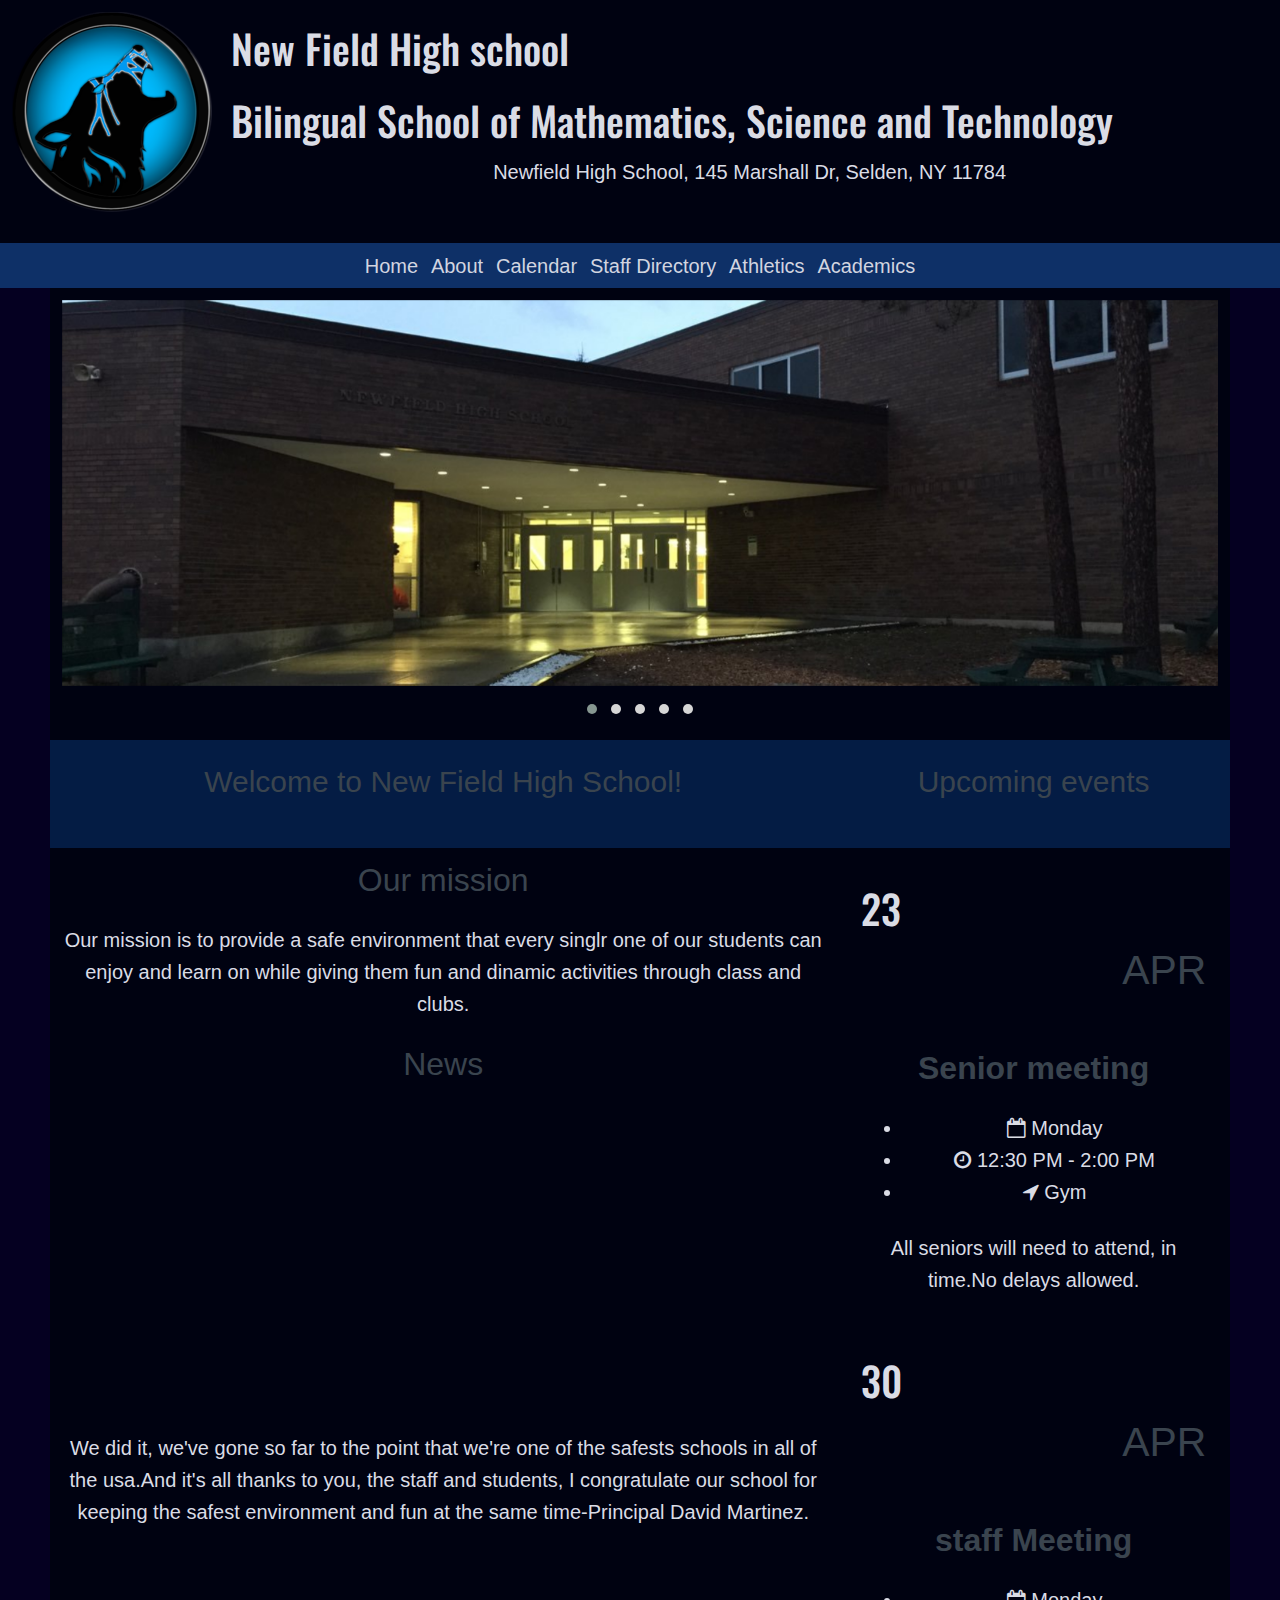
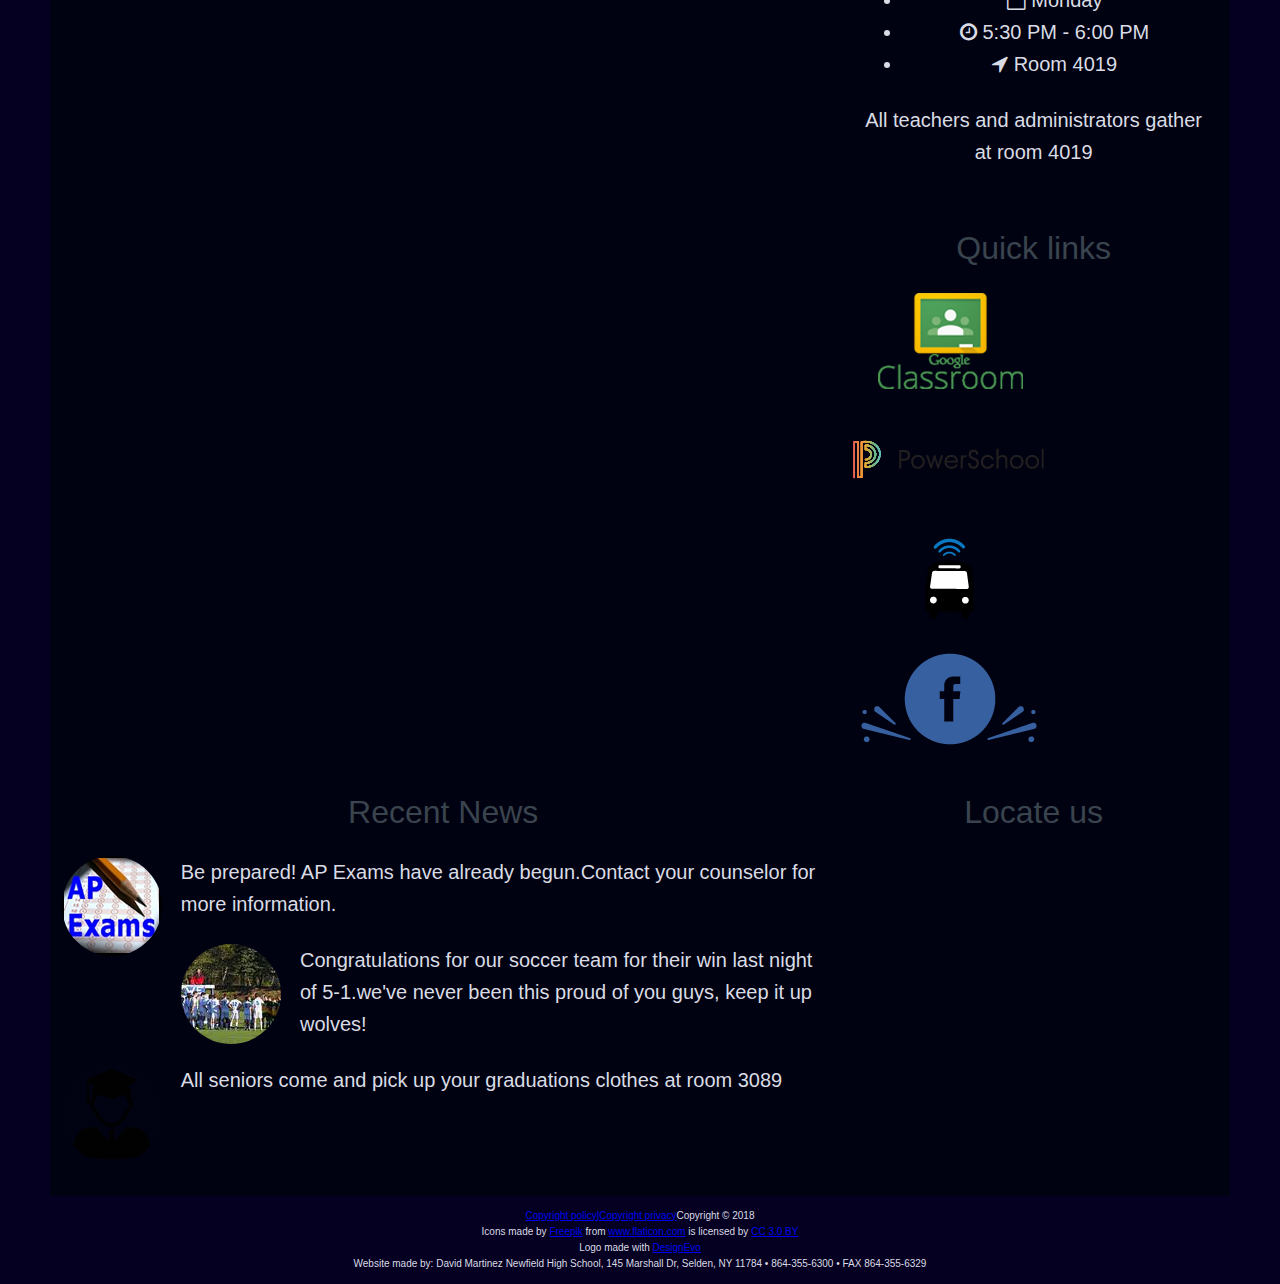
<file: index.html>
<!DOCTYPE html>

<html lang="en">
<head>
  <title>New Field High school</title>
  <!-- metadata -->
  <meta charset="utf-8">
  <meta name="viewport" content="width=device-width, initial-scale=1">

  <!-- page title -->
  <title>Odin Template</title>

  <!-- styles -->
  <link rel="stylesheet" href="css/odin-0.10.4.css">
  <link rel="stylesheet" href="css/main.css">
  <link rel="shortcut icon" href="img/Logo_wolf.png" type="image/x-icon">
  <link href="https://fonts.googleapis.com/css?family=Oswald" rel="stylesheet">
  <!-- Owl Carousel Styles -->
   <link href="css/owl.carousel.min.css" rel="stylesheet">
   <link href="css/owl.theme.default.min.css" rel="stylesheet">
</head>

<body>

  <!-- start making your grid here -->
<header>

  <div class="row">
      <div class="col-sm-12 col-md-12 col-lg-12">
      <img class="left" src="img/Logo_wolf.png" alt="logo"></img>
        <h1>New Field High school</h1>
        <h1>Bilingual School of Mathematics, Science and Technology</h1>
        <p><span class="directions">Newfield High School, 145 Marshall Dr, Selden, NY 11784</span></p>
      </div>

    </div>

  </header>
  <nav class="navbar center-horizontal">
  <nav class="navbar navbar-slideout-md">
      <button class="menu-toggle" aria-label="Toggle navigation">&#9776;</button>

      <div class="navbar-menu">
        <button class="menu-dismiss" aria-label="Dismiss navigation">&times;</button>

        <ul>
          <li><a href="#">Home</a></li>
          <li><a href="#">About</a></li>
          <li><a href="#">Calendar</a></li>
          <li><a href="https://davidmartinez14.github.io/Teacher-directory-website/">Staff Directory</a></li>
          <li><a href="#">Athletics</a></li>
          <li><a href="#">Academics</a></li>
        </ul>
      </div>
    </nav>
</nav>
  <div class="container-xl">
    <main>
      <div class="row">

        <div class="col-sm-12 col-md-12 col-lg-12">
          <div class="owl-carousel owl-theme">
      <div><img src="img/New-field-highschool-pic.jpg" alt="Dummy image"></div>
      <div><img src="img/sports team.jpg" alt="Carousel"></div>
      <div><img src="img/fotball team.jpg" alt="Carousel"></div>
      <div><img src="img/managers1.jpg" alt="Carousel"></div>
      <div><img src="img/2017-graduation-223-intro.jpg" alt="Carousel"></div>
    </div>
  </div>

      </div>
<div class="heading">
      <div class="row">
      <div class="col-sm-8 col-md-6 col-lg-8"><h2><span class="heading-2">Welcome to New Field High School!</span></h2></div>
      <div class="col-sm-4 col-md-6 col-lg-4"><h2><span class="heading-2">Upcoming events</span></h2></div>
    </div>
</div>
      <div class="row">
      <div class="col-sm-4 col-md-6 col-lg-8">
        <h3>Our mission</h3>
      <p>Our mission is to provide a safe environment that every singlr one of our students can enjoy and learn on while giving them fun and dinamic activities through class and clubs.</p>
      <h3>News</h3>
      <iframe src="https://www.nbcnews.com/widget/video-embed/1166029891710" width="600" height="315" frameborder="0" allowfullscreen></iframe>
      <p>We did it, we've gone so far to the point that we're one of the safests schools in all of the usa.And it's all thanks to you, the staff and students, I congratulate our school for keeping the safest environment and fun at the same time-Principal David Martinez.</p>
    </div>
      <div class="col-sm-4 col-md-6 col-lg-4">
        <link href="//netdna.bootstrapcdn.com/font-awesome/4.0.3/css/font-awesome.css" rel="stylesheet">

        	<div class="container">
        		<div class="row row-striped">
        			<div class="col-2 text-right">
        				<h1 class="display-4"><span class="badge badge-secondary">23</span></h1>
        				<h2>APR</h2>
        			</div>
        			<div class="col-10">
        				<h3 class="text-uppercase"><strong>Senior meeting</strong></h3>
        				<ul class="list-inline">
        				    <li class="list-inline-item"><i class="fa fa-calendar-o" aria-hidden="true"></i> Monday</li>
        					<li class="list-inline-item"><i class="fa fa-clock-o" aria-hidden="true"></i> 12:30 PM - 2:00 PM</li>
        					<li class="list-inline-item"><i class="fa fa-location-arrow" aria-hidden="true"></i> Gym</li>
        				</ul>
        				<p>All seniors will need to attend, in time.No delays allowed.</p>
        			</div>
        		</div>
        		<div class="row row-striped">
        			<div class="col-2 text-right">
        				<h1 class="display-4"><span class="badge badge-secondary">30</span></h1>
        				<h2>APR</h2>
        			</div>
        			<div class="col-10">
        				<h3 class="text-uppercase"><strong>staff Meeting</strong></h3>
        				<ul class="list-inline">
        				    <li class="list-inline-item"><i class="fa fa-calendar-o" aria-hidden="true"></i> Monday</li>
        					<li class="list-inline-item"><i class="fa fa-clock-o" aria-hidden="true"></i> 5:30 PM - 6:00 PM</li>
        					<li class="list-inline-item"><i class="fa fa-location-arrow" aria-hidden="true"></i> Room 4019</li>
        				</ul>
        				<p>All teachers and administrators gather at room 4019</p>
        			</div>
        		</div>
        	</div>
      </div>
        <div class="col-sm-4 col-md-4 col-lg-8">
        </div>
    <div class="col-sm-4 col-md-4 col-lg-4"><h3>Quick links</h3>
      <a href="#"><img class="rounded left" src="img/classroom.png" alt="Link"><br></a>
      <a href="#"><img class="rounded left" src="img/powerschooladmin.png" alt="Link"><br></a>
      <a href="#"><img class="rounded left" src="img/bus-tracker-logo-icon.png" alt="Link"><br></a>
      <a href="#"><img class="rounded left" src="img/FACEBOOK-ICON-1.png" alt="Link"><br></a>
    </div>
    </div>

      <div class="row">
        <div class="col-sm-4 col-md-4 col-lg-8">
          <h3>Recent News</h3>
        <img class="circle left" src="img/AP Exams icon.png" alt="dummy">
      <p class="text-left">Be prepared! AP Exams have already begun.Contact your counselor for more information.</p>
      <img class="circle left" src="img/images.jpg" alt="dummy">
    <p class="text-left">Congratulations for our soccer team for their win last night of 5-1.we've never been this proud of you guys, keep it up wolves!</p>
    <img class="circle left" src="img/graduation-icon-9.png" alt="dummy">
  <p class="text-left">All seniors come and pick up your graduations clothes at room 3089</p>
    </div>
      <div class="col-sm-4 col-md-4 col-lg-4">
        <h3>Locate us</h3>
        <iframe src="https://www.google.com/maps/embed?pb=!1m18!1m12!1m3!1d3016.9816119677466!2d-73.0621209851706!3d40.87227773573254!2m3!1f0!2f0!3f0!3m2!1i1024!2i768!4f13.1!3m3!1m2!1s0x89e847138ed8af6d%3A0x5a018fe75be727af!2sNewfield+High+School!5e0!3m2!1sen!2sus!4v1525185869142" width="600" height="300" frameborder="0" style="border:0" allowfullscreen></iframe>
      </div>
    </div>

  </main>

    <footer>
    <div class="row">
      <div class="col-sm-12 col-md-12 col-lg-12"><a href="#">Copyright policy|Copyright privacy</a>Copyright © 2018

        <div>Icons made by <a href="http://www.freepik.com" title="Freepik">Freepik</a> from <a href="https://www.flaticon.com/" title="Flaticon">www.flaticon.com</a> is licensed by <a href="http://creativecommons.org/licenses/by/3.0/" title="Creative Commons BY 3.0" target="_blank">CC 3.0 BY</a>
        </div>
        <div>Logo made with <a href="https://
        www.designevo.com/" title="Free Online Logo Maker">DesignEvo</a></div>

      Website made by: David Martinez

      Newfield High School, 145 Marshall Dr, Selden, NY 11784  • 864-355-6300 • FAX 864-355-6329
    </div>
  </footer>


</div>
</div>
  <!-- include any javascript below this line -->

  <script src="https://code.jquery.com/jquery-2.2.4.js"></script>
      <script src="js/odin-0.7.1.js"></script>

      <!-- first load jquery -->
  <script src="https://code.jquery.com/jquery-3.3.1.min.js"></script>

  <!-- owl carousel stuff -->
  <script src="js/owl.carousel.min.js"></script>
  <script>
    $(document).ready(function(){
      $('.owl-carousel').owlCarousel({
          dots: true,
          items: 1,
          loop: true,
          margin: 10,
          nav: false
      })
    });
  </script>

</body>
</html>
</file>
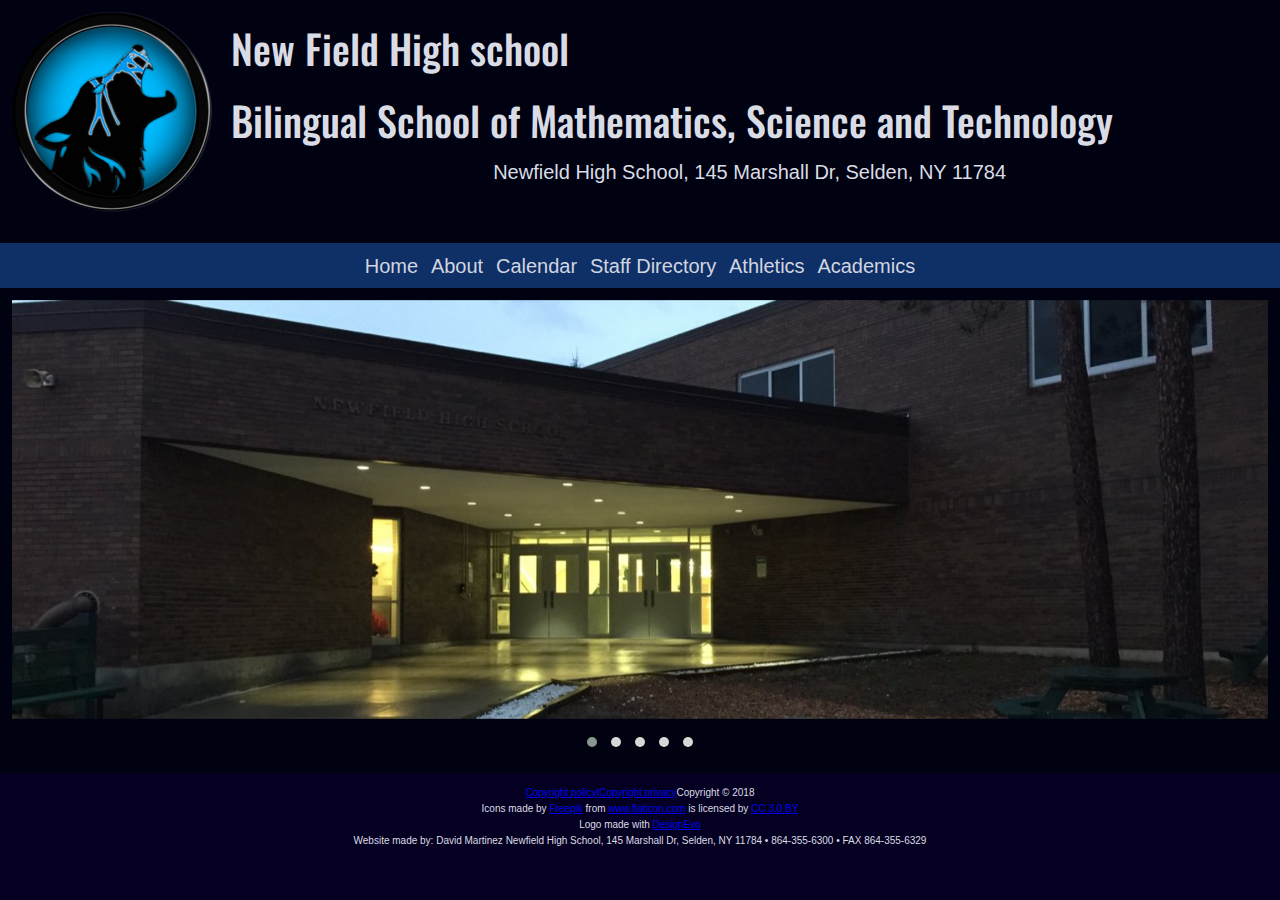
<file: Atlhetics.html>
<!DOCTYPE html>

<html lang="en">
<head>
  <title>New Field High school</title>
  <!-- metadata -->
  <meta charset="utf-8">
  <meta name="viewport" content="width=device-width, initial-scale=1">

  <!-- page title -->
  <title>Odin Template</title>

  <!-- styles -->
  <link rel="stylesheet" href="css/odin-0.10.4.css">
  <link rel="stylesheet" href="css/main.css">
  <link rel="shortcut icon" href="img/Logo_wolf.png" type="image/x-icon">
  <link href="https://fonts.googleapis.com/css?family=Oswald" rel="stylesheet">
  <!-- Owl Carousel Styles -->
   <link href="css/owl.carousel.min.css" rel="stylesheet">
   <link href="css/owl.theme.default.min.css" rel="stylesheet">
</head>

<body>

  <!-- start making your grid here -->
<header>

  <div class="row">
      <div class="col-sm-12 col-md-12 col-lg-12">
      <img class="left" src="img/Logo_wolf.png" alt="logo"></img>
        <h1>New Field High school</h1>
        <h1>Bilingual School of Mathematics, Science and Technology</h1>
        <p><span class="directions">Newfield High School, 145 Marshall Dr, Selden, NY 11784</span></p>
      </div>

    </div>

  </header>
  <nav class="navbar center-horizontal">
  <nav class="navbar navbar-slideout-md">
      <button class="menu-toggle" aria-label="Toggle navigation">&#9776;</button>

      <div class="navbar-menu">
        <button class="menu-dismiss" aria-label="Dismiss navigation">&times;</button>

        <ul>
          <li><a href="#">Home</a></li>
          <li><a href="#">About</a></li>
          <li><a href="#">Calendar</a></li>
          <li><a href="directory.html">Staff Directory</a></li>
          <li><a href="#">Athletics</a></li>
          <li><a href="#">Academics</a></li>
        </ul>
      </div>
    </nav>
</nav>
<main>
  <div class="row">
  <div class="col-sm-12 col-md-12 col-lg-12">
          <div class="owl-carousel owl-theme">
      <div><img src="img/New-field-highschool-pic.jpg" alt="Dummy image"></div>
      <div><img src="img/sports team.jpg" alt="Carousel"></div>
      <div><img src="img/fotball team.jpg" alt="Carousel"></div>
      <div><img src="img/managers1.jpg" alt="Carousel"></div>
      <div><img src="img/2017-graduation-223-intro.jpg" alt="Carousel"></div>
    </div>
  </div>
</div>
</main>
<footer>
<div class="row">
  <div class="col-sm-12 col-md-12 col-lg-12"><a href="#">Copyright policy|Copyright privacy</a>Copyright © 2018

    <div>Icons made by <a href="http://www.freepik.com" title="Freepik">Freepik</a> from <a href="https://www.flaticon.com/" title="Flaticon">www.flaticon.com</a> is licensed by <a href="http://creativecommons.org/licenses/by/3.0/" title="Creative Commons BY 3.0" target="_blank">CC 3.0 BY</a>
    </div>
    <div>Logo made with <a href="https://
    www.designevo.com/" title="Free Online Logo Maker">DesignEvo</a></div>

  Website made by: David Martinez

  Newfield High School, 145 Marshall Dr, Selden, NY 11784  • 864-355-6300 • FAX 864-355-6329
</div>
</footer>


</div>
</div>
<!-- include any javascript below this line -->

<script src="https://code.jquery.com/jquery-2.2.4.js"></script>
  <script src="js/odin-0.7.1.js"></script>

  <!-- first load jquery -->
<script src="https://code.jquery.com/jquery-3.3.1.min.js"></script>

<!-- owl carousel stuff -->
<script src="js/owl.carousel.min.js"></script>
<script>
$(document).ready(function(){
  $('.owl-carousel').owlCarousel({
      dots: true,
      items: 1,
      loop: true,
      margin: 10,
      nav: false
  })
});
</script>

</body>
</html>
</file>
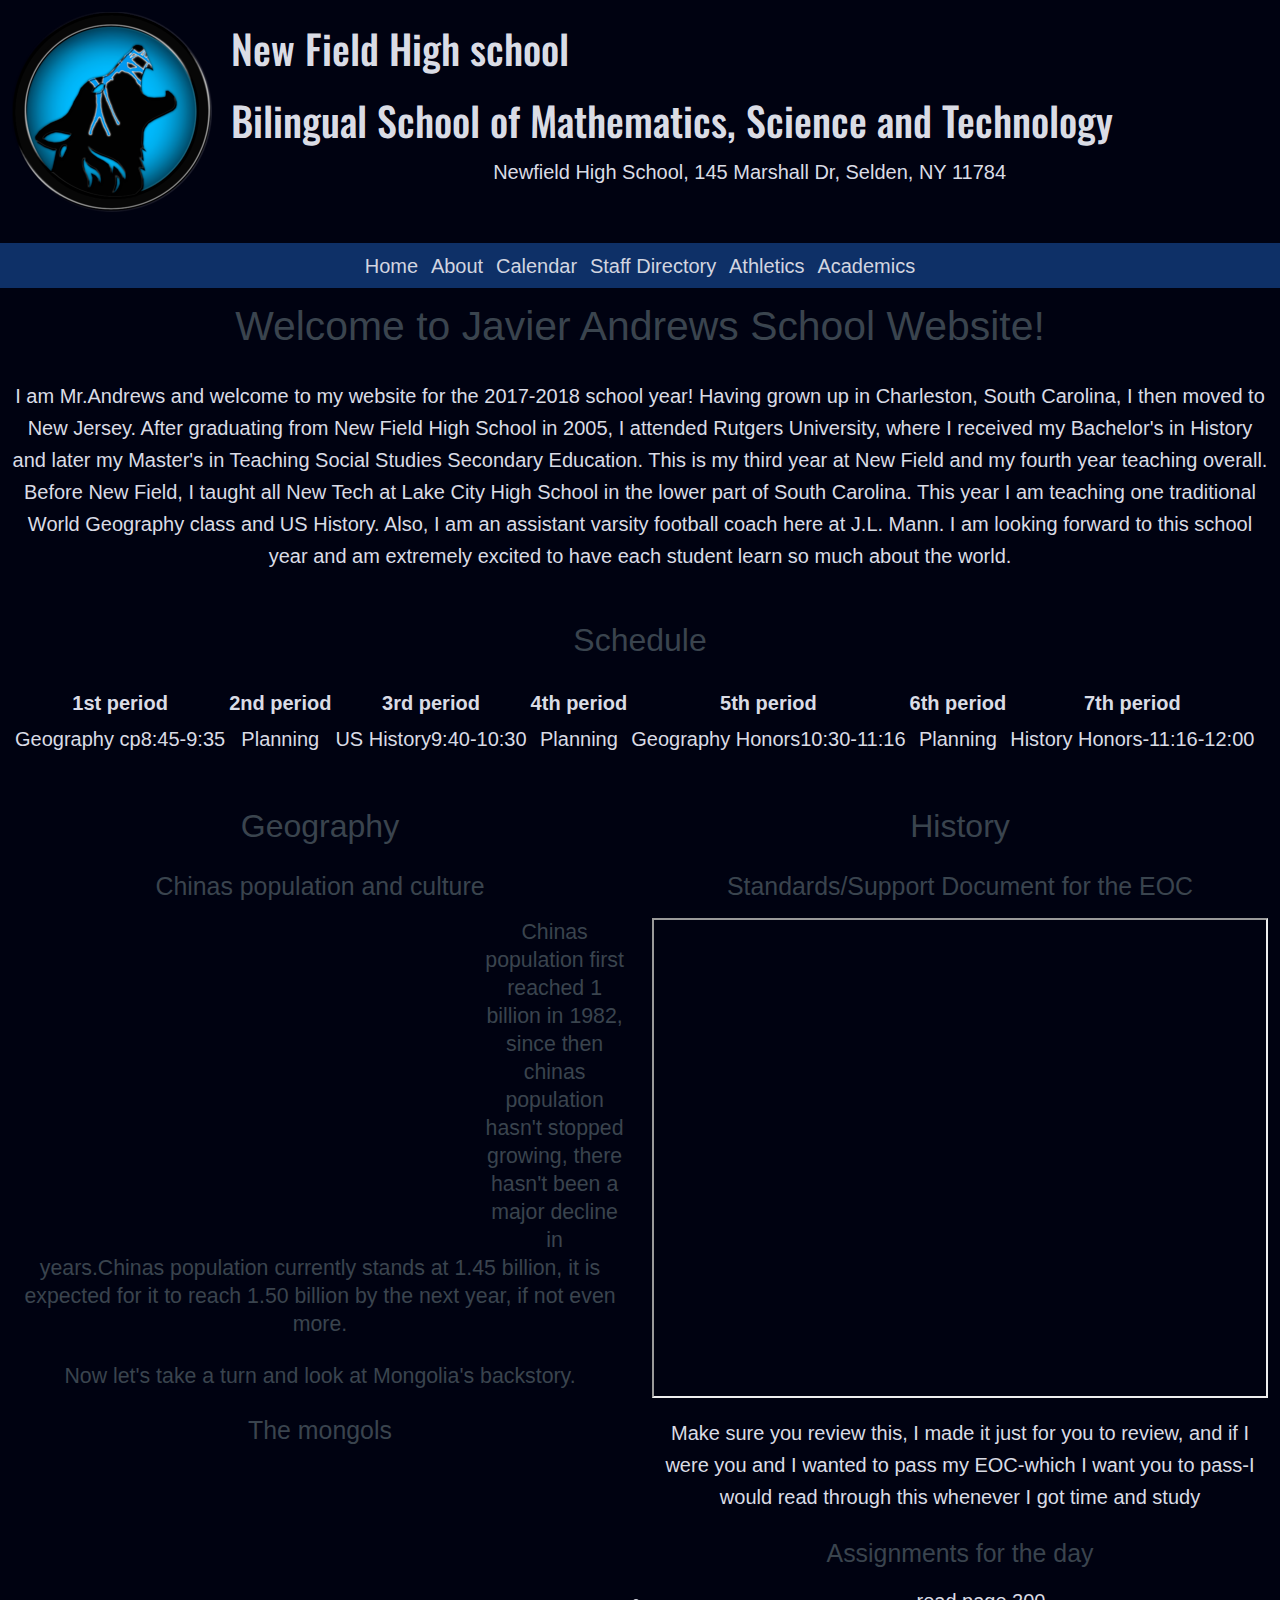
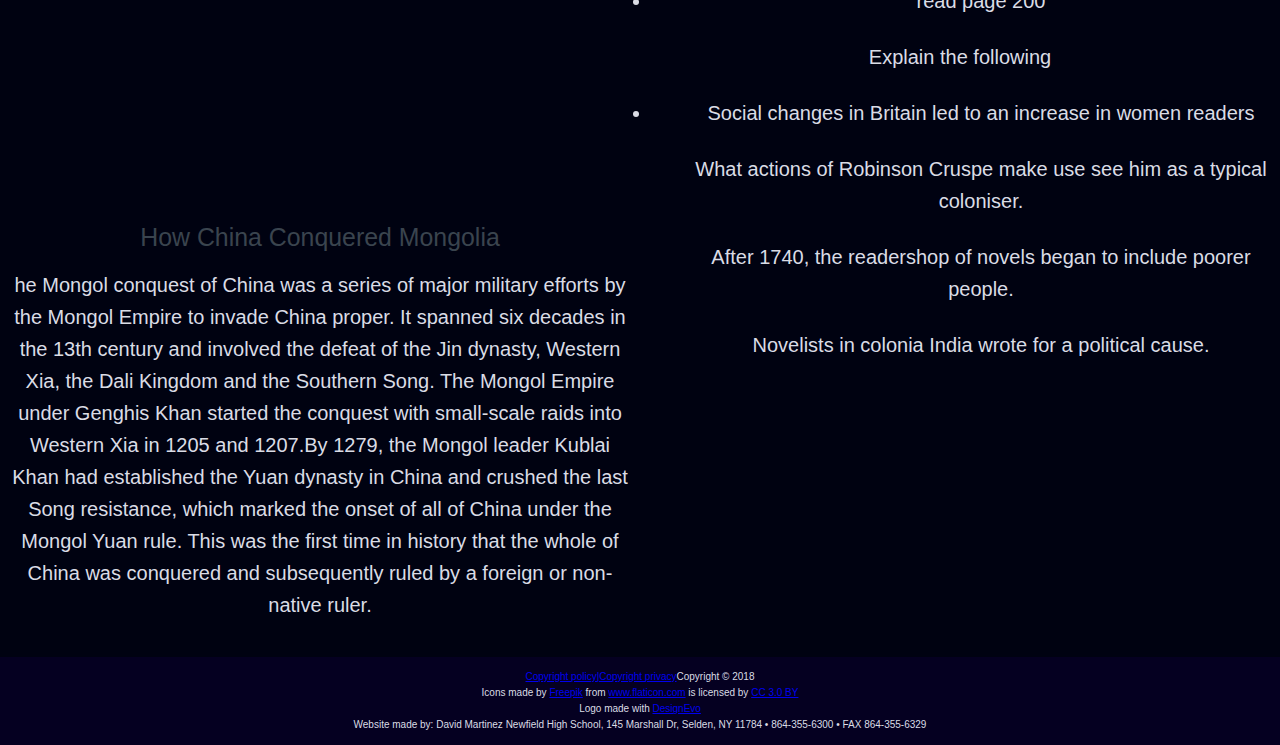
<file: javier-andrews.html>
<!DOCTYPE html>

<html lang="en">
<head>
  <title>New Field High school-Javier J. Andrews</title>
  <!-- metadata -->
  <meta charset="utf-8">
  <meta name="viewport" content="width=device-width, initial-scale=1">

  <!-- page title -->
  <title>Odin Template</title>

  <!-- styles -->
  <link rel="stylesheet" href="css/odin-0.10.4.css">
  <link rel="stylesheet" href="css/main.css">
  <link rel="shortcut icon" href="img/Logo_wolf.png" type="image/x-icon">
  <link href="https://fonts.googleapis.com/css?family=Oswald" rel="stylesheet">
  <!-- Owl Carousel Styles -->
   <link href="css/owl.carousel.min.css" rel="stylesheet">
   <link href="css/owl.theme.default.min.css" rel="stylesheet">
</head>

<body>

  <!-- start making your grid here -->
<header>

  <div class="row">
      <div class="col-sm-12 col-md-12 col-lg-12">
      <img class="left" src="img/Logo_wolf.png" alt="logo"></img>
        <h1>New Field High school</h1>
        <h1>Bilingual School of Mathematics, Science and Technology</h1>
        <p><span class="directions">Newfield High School, 145 Marshall Dr, Selden, NY 11784</span></p>
      </div>

    </div>

  </header>
  <nav class="navbar center-horizontal">
  <nav class="navbar navbar-slideout-md">
      <button class="menu-toggle" aria-label="Toggle navigation">&#9776;</button>

      <div class="navbar-menu">
        <button class="menu-dismiss" aria-label="Dismiss navigation">&times;</button>

        <ul>
          <li><a href="index.html">Home</a></li>
          <li><a href="#">About</a></li>
          <li><a href="#">Calendar</a></li>
          <li><a href="directory.html">Staff Directory</a></li>
          <li><a href="#">Athletics</a></li>
          <li><a href="#">Academics</a></li>
        </ul>
      </div>
    </nav>
</nav>
<main>
  <div class="row">
      <div class="col-sm-12 col-md-12 col-lg-12">
      <h2>Welcome to Javier Andrews School Website!</h2>

<p>I am Mr.Andrews and welcome to my website for the 2017-2018 school year!  Having grown up in Charleston, South Carolina, I then moved to New Jersey.  After graduating from New Field High School in 2005, I attended Rutgers University, where I received my Bachelor's in History and later my Master's in Teaching Social Studies Secondary Education.  This is my third year at New Field and my fourth year teaching overall.  Before New Field, I taught all New Tech at Lake City High School in the lower part of South Carolina.  This year I am teaching one traditional World Geography class and US History.  Also, I am an assistant varsity football coach here at J.L. Mann.  I am looking forward to this school year and am extremely excited to have each student learn so much about the world.</p>
      </div>
      <div class="col-sm-12 col-md-12 col-lg-12">
        <h3>Schedule</h3>
        <table>
<thead>
<tr>
  <th>1st period</th>
  <th>2nd period</th>
  <th>3rd period</th>
  <th>4th period</th>
  <th>5th period</th>
  <th>6th period</th>
  <th>7th period</th>
</tr>
</thead>

<tbody>
  <tr>
 <td>Geography cp8:45-9:35</td>

 <td>Planning</td>

 <td>US History9:40-10:30</td>

 <td>Planning</td>


 <td>Geography Honors10:30-11:16</td>

 <td>Planning</td>

 <td>History Honors-11:16-12:00</td>

</tr>
</tbody>
</table>

      </div>
      <div class="col-sm-12 col-md-12 col-lg-6">
        <h3>Geography</h3>
        <h4>Chinas population and culture</h4>
        <iframe class="left"src="https://data.worldbank.org/share/widget?indicators=SP.POP.TOTL&locations=CN" width='450' height='300' frameBorder='0' scrolling="no" ></iframe>
        <h5>Chinas population first reached 1 billion in 1982, since then chinas population hasn't stopped growing, there hasn't been a major decline in years.Chinas population currently stands at 1.45 billion, it is expected for it to reach 1.50 billion by the next year, if not even more.</p>
        <p>Now let's take a turn and look at Mongolia's backstory.</p>
        <h4>The mongols</h4>
        <iframe width="500" height="350" src="https://www.youtube.com/embed/szxPar0BcMo" frameborder="0" allow="autoplay; encrypted-media" allowfullscreen></iframe>
        <h4>How China Conquered Mongolia</h4>
        <p>he Mongol conquest of China was a series of major military efforts by the Mongol Empire to invade China proper. It spanned six decades in the 13th century and involved the defeat of the Jin dynasty, Western Xia, the Dali Kingdom and the Southern Song. The Mongol Empire under Genghis Khan started the conquest with small-scale raids into Western Xia in 1205 and 1207.By 1279, the Mongol leader Kublai Khan had established the Yuan dynasty in China and crushed the last Song resistance, which marked the onset of all of China under the Mongol Yuan rule. This was the first time in history that the whole of China was conquered and subsequently ruled by a foreign or non-native ruler.</p>
      </div>
      <div class="col-sm-12 col-md-12 col-lg-6">
        <h3>History</h3>
        <h4>Standards/Support Document for the EOC</h4>
        <iframe class="left" src="https://drive.google.com/file/d/0B7yv83Dg0OW6V0g1S1VGYjlRdjA/preview" width="640" height="480"></iframe>
        <p>Make sure you review this, I made it just for you to review, and if I were you and I wanted to pass my EOC-which I want you to pass-I would read through this whenever I got time and study</p>
        <h4>Assignments for the day</h4>
        <li>
          <ol>read page 200</ol>
        </li>
        <p>Explain the following</p>
        <li>
          <ul>Social changes in Britain led to an increase in women readers</ul>
            <ul>What actions of Robinson Cruspe make use see him as a typical coloniser.</ul>
              <ul>After 1740, the readershop of novels began to include poorer people.</ul>
                <ul>Novelists in colonia India wrote for a political cause.</ul>
              </li>
      </div>
    </div>
</main>
  <footer>
  <div class="row">
    <div class="col-sm-12 col-md-12 col-lg-12"><a href="#">Copyright policy|Copyright privacy</a>Copyright © 2018

      <div>Icons made by <a href="http://www.freepik.com" title="Freepik">Freepik</a> from <a href="https://www.flaticon.com/" title="Flaticon">www.flaticon.com</a> is licensed by <a href="http://creativecommons.org/licenses/by/3.0/" title="Creative Commons BY 3.0" target="_blank">CC 3.0 BY</a>
      </div>
      <div>Logo made with <a href="https://
      www.designevo.com/" title="Free Online Logo Maker">DesignEvo</a></div>

    Website made by: David Martinez

    Newfield High School, 145 Marshall Dr, Selden, NY 11784  • 864-355-6300 • FAX 864-355-6329
  </div>
  </footer>


  </div>
  </div>
  </footer>
  <!-- include any javascript below this line -->

  <script src="https://code.jquery.com/jquery-2.2.4.js"></script>
    <script src="js/odin-0.7.1.js"></script>

    <!-- first load jquery -->
  <script src="https://code.jquery.com/jquery-3.3.1.min.js"></script>

</body>
</html>
</file>
<file: css/main.css>
/*** sectioning elements ***/

body {
  background-color: #050021;
  color: #dadce5;
  line-height: 1.6;
  max-width: 100%;
  font-size: 20px;
}

header {
background-color: #000211;
}

main {
  background-color: #000211;
}

footer {
 font-size: 10px;
}

nav {

}
div {
  text-align: center;
}
 div.heading{
   background-color: #041c44;
 }

section {

}

aside {

}


/**** content styles ***/

h1 {
  text-align: left;
margin: 0;
font-family: 'Oswald', sans-serif;
color: #dadce5;
font-size: 40px;
}

h2 {

}

h3 {

}

h4 {

}

h5 {

}

h6 {

}

p {

}

blockquote {

}

ol {

}

ul {

}

li {

}

table {

}

tr {

}

th {

}

td {

}

span.directions {
 align-content: left;
}

span.Heading {
  color: grey;
}
span.heading-2 {
  font-size: 30px;
  padding: 10px;
}
/*** image styles ***/

img  {
max-width: 100%;
}


/*** link styles ***/

a:link {

}

a:visited {

}

a:hover {

}

a:active {

}

/* Custom Odin Overrides */

.navbar {
      background-color: #0e3067;
    }

    .navbar-brand {
      color:  #020c;
    }

    .navbar-brand a:link,
    .navbar-brand a:visited {

    }

    .navbar-brand a:hover,
    .navbar-brand a:active {

    }

    .navbar-menu a:link,
    .navbar-menu a:visited {
      color: #dadce5;
    }

    .navbar-menu a:hover,
    .navbar-menu a:active {

    }

    .navbar-menu.menu-shown {
      background-color: #020c1c;
    }

    .menu-toggle {
      color: #fff;
    }

    .menu-dismiss {
      color: #fff;
    }

    .menu-shown a:link,
    .menu-shown a:visited {
      color: #2279FB;
    }

    .menu-shown a:active,
    .menu-shown a:hover {

    }
</file>
<file: css/odin-0.10.4.css>
/*! odin-0.10.1.css | MIT License | https://github.com/joncoop/odin */
/* ==========================================================================
   Resets
   ========================================================================== */
/**
 * Set box-sizing to border-box for all elements.
 *
 * Technique from:
 * https://css-tricks.com/box-sizing/
 */
html, body {
  box-sizing: border-box;
  height: 100%;
}

*, *:before, *:after {
  box-sizing: inherit;
  /*  */
}

/**
 * Remove the margin on the body.
 */
body {
  margin: 0;
}

/* ==========================================================================
   The Grid
   ========================================================================== */
/**
 * The grid is based upon rows using flexbox.
 */
.row {
  display: flex;
  flex-direction: row;
  flex-wrap: wrap;
}

/**
 * Apply default stying to all elements in a row.
 *
 * This is a bit hackish. I'm assuming only columns will be direct decendants
 * of a row. This syntax just saves some typing.
 */
.row > * {
  padding: 12px;
  position: relative;
  width: 100%;
  /* why is this here? */
}

/**
 * Allow for gutters between columns to be adjusted.
 */
.row.gutter-default > * {
  padding: 12px;
}

.row.gutter-double > * {
  padding: 24px;
}

.row.gutter-none > * {
  padding: 0;
}

/**
 * Base column classes.
 */
.col-xs-1 {
  width: 8.333333%;
}

.col-xs-2 {
  width: 16.666666%;
}

.col-xs-3 {
  width: 25%;
}

.col-xs-4 {
  width: 33.333333%;
}

.col-xs-5 {
  width: 41.666666%;
}

.col-xs-6 {
  width: 50%;
}

.col-xs-7 {
  width: 58.333333%;
}

.col-xs-8 {
  width: 66.666666%;
}

.col-xs-9 {
  width: 75%;
}

.col-xs-10 {
  width: 83.333333%;
}

.col-xs-11 {
  width: 91.666666%;
}

.col-xs-12 {
  width: 100%;
}

/**
 * Responsive column classes for small viewports and up.
 */
@media (min-width: 480px) {
  .col-sm-1 {
    width: 8.333333%;
  }

  .col-sm-2 {
    width: 16.666666%;
  }

  .col-sm-3 {
    width: 25%;
  }

  .col-sm-4 {
    width: 33.333333%;
  }

  .col-sm-5 {
    width: 41.666666%;
  }

  .col-sm-6 {
    width: 50%;
  }

  .col-sm-7 {
    width: 58.333333%;
  }

  .col-sm-8 {
    width: 66.666666%;
  }

  .col-sm-9 {
    width: 75%;
  }

  .col-sm-10 {
    width: 83.333333%;
  }

  .col-sm-11 {
    width: 91.666666%;
  }

  .col-sm-12 {
    width: 100%;
  }
}
/**
 * Responsive column classes for medium viewports and up.
 */
@media (min-width: 720px) {
  .col-md-1 {
    width: 8.333333%;
  }

  .col-md-2 {
    width: 16.666666%;
  }

  .col-md-3 {
    width: 25%;
  }

  .col-md-4 {
    width: 33.333333%;
  }

  .col-md-5 {
    width: 41.666666%;
  }

  .col-md-6 {
    width: 50%;
  }

  .col-md-7 {
    width: 58.333333%;
  }

  .col-md-8 {
    width: 66.666666%;
  }

  .col-md-9 {
    width: 75%;
  }

  .col-md-10 {
    width: 83.333333%;
  }

  .col-md-11 {
    width: 91.666666%;
  }

  .col-md-12 {
    width: 100%;
  }
}
/**
 * Responsive column classes for large viewports and up.
 */
@media (min-width: 960px) {
  .col-lg-1 {
    width: 8.333333%;
  }

  .col-lg-2 {
    width: 16.666666%;
  }

  .col-lg-3 {
    width: 25%;
  }

  .col-lg-4 {
    width: 33.333333%;
  }

  .col-lg-5 {
    width: 41.666666%;
  }

  .col-lg-6 {
    width: 50%;
  }

  .col-lg-7 {
    width: 58.333333%;
  }

  .col-lg-8 {
    width: 66.666666%;
  }

  .col-lg-9 {
    width: 75%;
  }

  .col-lg-10 {
    width: 83.333333%;
  }

  .col-lg-11 {
    width: 91.666666%;
  }

  .col-lg-12 {
    width: 100%;
  }
}
/**
 * Reverse the order of columns within a row.
 */
.reverse {
  flex-direction: row-reverse;
  flex-wrap: wrap-reverse;
}

@media (max-width: 479px) {
  .reverse-xs {
    flex-direction: row-reverse;
    flex-wrap: wrap-reverse;
  }
}
@media (min-width: 480px) and (max-width: 719px) {
  .reverse-sm {
    flex-direction: row-reverse;
    flex-wrap: wrap-reverse;
  }
}
@media (min-width: 720px) and (max-width: 959px) {
  .reverse-md {
    flex-direction: row-reverse;
    flex-wrap: wrap-reverse;
  }
}
@media (min-width: 960px) {
  .reverse-lg {
    flex-direction: row-reverse;
    flex-wrap: wrap-reverse;
  }
}
/**
 * The .show-gridlines class can be applied to the body or any other element
 * that contains rows. Gridlines aren't intended to be applied to final layouts,
 * but they can be quite useful when creating the initial grid or debugging.
 */
.show-gridlines .row > * {
  border: 1px solid #bbb;
}

/* ==========================================================================
   Containers
   ========================================================================== */
/**
* Center container classes and give a little paddinn on the sides to keep
* content from touching the edge of small screens.
*/
.container-sm,
.container-md,
.container-lg,
.container-xl {
  margin: 0 auto;
  padding: 0 0.6rem;
}

/**
 * Fluid containers expand to the max-width if space is available. Otherwise,
 * they expand to the browser width.
 *
 * TODO: Create fixed-width responsive containers that snap to viewport
 *       breakpoints.
 */
.container-sm {
  max-width: 480px;
}

.container-md {
  max-width: 720px;
}

.container-lg {
  max-width: 960px;
}

.container-xl {
  max-width: 1200px;
}

/* ==========================================================================
   Navbar
   ========================================================================== */
.navbar {
  align-items: center;
  background-color: #d8dde2;
  display: flex;
  justify-content: space-between;
  padding: 0 0.4rem;
}

.navbar-menu {
  display: flex;
  position: relative;
  z-index: 998;
  /* make sure the menu stays in front of all other content */
}

.navbar-spread {
  display: block;
}

.navbar-spread .navbar-menu {
  display: block;
}

.navbar-spread .navbar-menu ul {
  display: flex;
  justify-content: space-around;
}

.navbar ul {
  display: flex;
  list-style: none;
  margin: 0;
  padding: 0;
}

.navbar li {
  padding: 0.4rem;
}

.navbar a:link,
.navbar a:visited {
  display: block;
  text-decoration: none;
}

.navbar a:hover,
.navbar a:active {
  text-decoration: underline;
}

.navbar-brand {
  color: #0f1113;
  font-size: 2.0rem;
  font-weight: 500;
  margin: 0 auto 0 0;
}

.menu-toggle {
  background-color: transparent;
  border: none;
  display: block;
  font-size: 1.0rem;
  /* http://stackoverflow.com/questions/29930933/absolute-positioned-item-in-a-flex-container-still-gets-considered-as-item-in-ie */
  margin: 0 0.2rem 0 auto;
  padding: 0.6rem 0;
}

.menu-dismiss {
  background-color: transparent;
  border: none;
  color: #3a444e;
  display: block;
  font-size: 24px;
  margin: 0.2rem;
  right: 0;
  padding: 0.2rem;
  position: absolute;
  top: 0;
  z-index: 999;
  /* make sure this is higher than the navbar-menu */
}

.navbar-slideout .navbar-menu,
.navbar-slideout-xs .navbar-menu,
.navbar-slideout-sm .navbar-menu,
.navbar-slideout-md .navbar-menu,
.navbar-slideout-lg .navbar-menu,
.navbar-slideout-xl .navbar-menu {
  background-color: #d8dde2;
  display: block;
  height: 100%;
  left: -280px;
  opacity: 0.96;
  overflow: auto;
  position: fixed;
  top: 0;
  transition: 0.4s;
  width: 280px;
}

.navbar-slideout .navbar-menu ul,
.navbar-slideout-xs .navbar-menu ul,
.navbar-slideout-sm .navbar-menu ul,
.navbar-slideout-md .navbar-menu ul,
.navbar-slideout-lg .navbar-menu ul,
.navbar-slideout-xl .navbar-menu ul {
  flex-direction: column;
}

.navbar-slideout .menu-shown,
.navbar-slideout-xs .menu-shown,
.navbar-slideout-sm .menu-shown,
.navbar-slideout-md .menu-shown,
.navbar-slideout-lg .menu-shown,
.navbar-slideout-xl .menu-shown {
  left: 0;
  transition: 0.4s;
}

@media (min-width: 480px) {
  .navbar-slideout-sm .navbar-menu {
    background-color: transparent;
    height: auto;
    overflow: auto;
    position: static;
    width: auto;
  }

  .navbar-slideout-sm .navbar-menu ul {
    flex-direction: row;
  }

  .navbar-slideout-sm .menu-dismiss,
  .navbar-slideout-sm .menu-toggle {
    display: none;
  }
}
@media (min-width: 720px) {
  .navbar-slideout-md .navbar-menu {
    background-color: transparent;
    height: auto;
    overflow: auto;
    position: static;
    width: auto;
  }

  .navbar-slideout-md .navbar-menu ul {
    flex-direction: row;
  }

  .navbar-slideout-md .menu-dismiss,
  .navbar-slideout-md .menu-toggle {
    display: none;
  }
}
@media (min-width: 960px) {
  .navbar-slideout-lg .navbar-menu {
    background-color: transparent;
    height: auto;
    overflow: auto;
    position: static;
    width: auto;
  }

  .navbar-slideout-lg .navbar-menu ul {
    flex-direction: row;
  }

  .navbar-slideout-lg .menu-dismiss,
  .navbar-slideout-lg .menu-toggle {
    display: none;
  }
}
/* ==========================================================================
   Positioning
   ========================================================================== */
/**
 * Utilities for horizontally and vertically centering elements.
 */
.center-vertical,
.center-horizontal,
.push-left,
.push-right {
  display: flex;
}

.center-vertical {
  align-items: center;
}

.center-horizontal {
  justify-content: center;
}

/**
 * Push element to the right or left edge of other elements.
 */
.push-left {
  justify-content: flex-start;
}

.push-right {
  justify-content: flex-end;
}

/**
 * Position elements in the corners of other elements.
 */
.upper-left,
.upper-right,
.lower-right,
.lower-left {
  position: absolute;
}

.upper-left,
.gutter-default .upper-left {
  top: 12px;
  left: 12px;
}

.gutter-double .upper-left {
  top: 24px;
  left: 24px;
}

.gutter-none .upper-left {
  top: 0;
  left: 0;
}

.upper-right,
.gutter-default .upper-right {
  top: 12px;
  right: 12px;
}

.gutter-double .upper-right {
  top: 24px;
  right: 24px;
}

.gutter-none .upper-right {
  top: 0;
  right: 0;
}

.lower-right,
.gutter-default .lower-right {
  bottom: 12px;
  right: 12px;
}

.gutter-double .lower-right {
  bottom: 24px;
  right: 24px;
}

.gutter-none .lower-right {
  bottom: 0;
  right: 0;
}

.lower-left,
.gutter-default .lower-left {
  bottom: 12px;
  left: 12px;
}

.gutter-double .lower-left {
  bottom: 24px;
  left: 24px;
}

.gutter-none .lower-left {
  bottom: 0;
  left: 0;
}

/**
 * Utility classes for quicly applying floats to elements.
 */
.right {
  float: right;
  margin-left: 1.2rem;
  margin-bottom: 1.2rem;
}

.left {
  float: left;
  margin-right: 1.2rem;
  margin-bottom: 1.2rem;
}

.clear {
  clear: both;
}

/**
 * Center inline elements such as images.
 */
.center {
  display: block;
  margin: 0 auto;
}

/**
 * Text alignment utilities.
 */
.text-left {
  text-align: left;
}

.text-right {
  text-align: right;
}

.text-center {
  text-align: center;
}

.text-justify {
  text-align: justify;
}

/* ==========================================================================
   Responsive Utilities
   ========================================================================== */
/**
 * Images, iframes, and video elements are responsive by default.
 *
 * TODO: Write classes that constrain responsive video and iframes to a fixed
 *       aspect ratio.
 */
img,
iframe,
video {
  max-width: 100%;
}

/**
 * Hide content based on viewport
 *
 * The .hidden-*-down classes hide the element when the viewport is at the given
 * breakpoint or smaller. For example, .hidden-sm-down hides an element on small,
 * and extra-small viewports.
 *
 * The .hidden-*-up classes hide the element when the viewport is at the given
 * breakpoint or wider.
 */
@media (max-width: 479px) {
  .hide-xs-down {
    display: none;
  }
}
@media (max-width: 719px) {
  .hide-sm-down {
    display: none;
  }
}
@media (max-width: 959px) {
  .hide-md-down {
    display: none;
  }
}
@media (min-width: 480px) {
  .hide-sm-up {
    display: none;
  }
}
@media (min-width: 720px) {
  .hide-md-up {
    display: none;
  }
}
@media (min-width: 960px) {
  .hide-lg-up {
    display: none;
  }
}
/* ==========================================================================
   Typography
   ========================================================================== */
/**
 * Apply default body styles.
 */
body {
  background-color: #fdfdfd;
  color: #111;
  font-family: "Helvetica Neue", Helvetica, Arial, sans-serif;
  font-size: 18px;
  font-weight: 400;
  line-height: 1.5;
}

/**
 * Apply default heading styles.
 */
h1,
h2,
h3,
h4,
h5,
h6 {
  color: #3a444e;
  font-weight: 500;
  margin-top: 0rem;
}

h1 {
  font-size: 4.0rem;
  line-height: 4.5rem;
  margin-bottom: 1.5rem;
}

h2 {
  font-size: 2.555rem;
  line-height: 3.25rem;
  margin-bottom: 1.75rem;
}

h3 {
  font-size: 2.0rem;
  line-height: 2.5rem;
  margin-bottom: 1.5rem;
}

h4 {
  font-size: 1.555rem;
  line-height: 2.0rem;
  margin-bottom: 1.0rem;
}

h5 {
  font-size: 1.333rem;
  line-height: 1.75rem;
  margin-bottom: 1.25rem;
}

h6 {
  font-size: 1.111rem;
  line-height: 1.75rem;
  margin-bottom: 1.25rem;
}

/**
 * Set vertical spacing for non-heading text elements.
 */
p,
ul,
ol,
pre,
table,
blockquote {
  margin-top: 0rem;
  margin-bottom: 1.5rem;
}

ul ul,
ol ol,
ul ol,
ol ul {
  margin-top: 0rem;
  margin-bottom: 0rem;
}

sub,
sup {
  line-height: 0;
  position: relative;
  vertical-align: baseline;
}

sup {
  top: -0.5em;
}

sub {
  bottom: -0.25em;
}

/**
 * Make sure list indentation is consistent with other spacing.
 */
ol,
ul {
  margin-left: 18.0045px;
  padding-left: 24px;
}

/**
 * Unstyled lists.
 */
ol.list-unstyled,
ul.list-unstyled {
  list-style: none;
  margin: 0;
  padding: 0;
}

/**
 * Style blockquotes and citations.
 */
blockquote {
  border-left: 6px solid #d8dde2;
  font-size: 1.333rem;
  line-height: 1.75rem;
  margin-left: 24px;
  padding-left: 12px;
}

blockquote p:last-of-type {
  margin-bottom: 0.5rem;
}

blockquote cite {
  color: #678;
  display: block;
  font-size: 1.0rem;
  font-style: italic;
}

blockquote cite::before {
  content: "\2014 ";
  margin-right: 0.4rem;
  white-space: pre;
}

/**
 * Make the weight of bold text relative to the base font-weight.
 *
 * In all likelihood this has no effect, but it might if a very light base
 * font-weight is used.
 */
b,
strong {
  font-weight: bolder;
}

/**
 * Make sure small text is rendered the same in all browsers.
 */
small {
  font-size: 80%;
}

/**
 * Set the highlight color.
 */
mark {
  background-color: #ff8;
}

/**
 * Get the code and code-like elements.
 */
code,
kbd,
samp {
  color: #678;
  font-family: monospace;
  font-size: 1.0em;
}

/**
 * Utilities for de-emphasizing text.
 */
.light {
  color: #678;
}

/* ==========================================================================
   Images
   ========================================================================== */
/**
 * Remove the border on linked images in IE.
 */
img {
  border-style: none;
}

/**
 * Helper classes allow for rounded and circle images.
 *
 * These image styles can be used on elements other than images.
 */
.rounded {
  border-radius: 0.4rem;
}

.circle {
  border-radius: 50%;
}

/* ==========================================================================
   Tables
   ========================================================================== */
/**
 * Just a little basic table styling. Nothing too fancy.
 */
table.table-basic {
  border-collapse: collapse;
  color: #0f1113;
}

table.table-basic caption {
  color: #0f1113;
  font-size: 1.333rem;
  font-weight: 500;
  padding: 0.4rem;
  text-align: center;
}

table.table-basic tfoot {
  color: #3a444e;
  font-size: 0.85rem;
  font-style: italic;
}

table.table-basic tbody tr {
  border-bottom: 1px solid #d8dde2;
}

table.table-basic td,
table.table-basic th {
  padding: 0.4rem 0.6rem;
}

table.table-basic th {
  border-bottom: 1px solid #678;
  border-top: 1px solid #678;
  color: #3a444e;
  font-weight: 500;
}

/**
 * Make tables responsive.
 *
 * Technique from:
 * http://allthingssmitty.com/2016/10/03/responsive-table-layout/
 */
table.table-stack {
  width: 100%;
}

table.table-stack thead {
  border: none;
  clip: rect(0 0 0 0);
  height: 1px;
  margin: -1px;
  overflow: hidden;
  padding: 0;
  position: absolute !important;
  width: 1px;
}

table.table-stack tbody tr {
  border: 1px solid #9eaab6;
  display: block;
  margin-bottom: 0.4rem;
  padding: 0.4rem;
}

table.table-stack td {
  display: block;
  text-align: right;
}

table.table-stack td:before {
  content: attr(aria-label);
  float: left;
  font-weight: 500;
  color: #3a444e;
}

table.table-stack tfoot td {
  display: block;
  text-align: left;
}

@media (max-width: 479px) {
  table.table-stack-xs {
    width: 100%;
  }

  table.table-stack-xs thead {
    border: none;
    clip: rect(0 0 0 0);
    height: 1px;
    margin: -1px;
    overflow: hidden;
    padding: 0;
    position: absolute !important;
    width: 1px;
  }

  table.table-stack-xs tbody tr {
    border: 1px solid #9eaab6;
    display: block;
    margin-bottom: 0.4rem;
    padding: 0.4rem;
  }

  table.table-stack-xs td {
    display: block;
    text-align: right;
  }

  table.table-stack-xs td:before {
    content: attr(aria-label);
    float: left;
    font-weight: 500;
    color: #3a444e;
  }

  table.table-stack-xs tfoot td {
    display: block;
    text-align: left;
  }
}
@media (max-width: 719px) {
  table.table-stack-sm {
    width: 100%;
  }

  table.table-stack-sm thead {
    border: none;
    clip: rect(0 0 0 0);
    height: 1px;
    margin: -1px;
    overflow: hidden;
    padding: 0;
    position: absolute !important;
    width: 1px;
  }

  table.table-stack-sm tbody tr {
    border: 1px solid #9eaab6;
    display: block;
    margin-bottom: 0.4rem;
    padding: 0.4rem;
  }

  table.table-stack-sm td {
    display: block;
    text-align: right;
  }

  table.table-stack-sm td:before {
    content: attr(aria-label);
    float: left;
    font-weight: 500;
    color: #3a444e;
  }

  table.table-stack-sm tfoot td {
    display: block;
    text-align: left;
  }
}
@media (max-width: 959px) {
  table.table-stack-md {
    width: 100%;
  }

  table.table-stack-md thead {
    border: none;
    clip: rect(0 0 0 0);
    height: 1px;
    margin: -1px;
    overflow: hidden;
    padding: 0;
    position: absolute !important;
    width: 1px;
  }

  table.table-stack-md tbody tr {
    border: 1px solid #9eaab6;
    display: block;
    margin-bottom: 0.4rem;
    padding: 0.4rem;
  }

  table.table-stack-md td {
    display: block;
    text-align: right;
  }

  table.table-stack-md td:before {
    content: attr(aria-label);
    float: left;
    font-weight: 500;
    color: #3a444e;
  }

  table.table-stack-md tfoot td {
    display: block;
    text-align: left;
  }
}
/**
 * Utility classes to shade table rows.
 */
table.shade-even-rows tbody tr:nth-child(even) {
  background-color: #d8dde2;
}

table.shade-odd-rows tbody tr:nth-child(odd) {
  background-color: #d8dde2;
}

/* ==========================================================================
   Buttons
   ========================================================================== */
.button-primary,
.button-secondary,
.button-info,
.button-success,
.button-warning,
.button-danger,
input[type="button"].button-primary,
input[type="button"].button-secondary,
input[type="button"].button-info,
input[type="button"].button-success,
input[type="button"].button-danger,
input[type="button"].button-warning,
input[type="submit"].button-primary,
input[type="submit"].button-secondary,
input[type="submit"].button-info,
input[type="submit"].button-success,
input[type="submit"].button-danger,
input[type="submit"].button-warning {
  border-radius: 3px;
  display: inline-block;
  font-family: "Helvetica Neue", Helvetica, Arial, sans-serif;
  font-size: 18px;
  line-height: 1.0;
  margin: 0.3rem 0;
  outline: 0;
  padding: 0.6rem;
  text-decoration: none;
  vertical-align: middle;
}

.button-primary:focus,
.button-secondary:focus,
.button-info:focus,
.button-success:focus,
.button-warning:focus,
.button-danger:focus,
input[type="button"].button-primary:focus,
input[type="button"].button-secondary:focus,
input[type="button"].button-info:focus,
input[type="button"].button-success:focus,
input[type="button"].button-danger:focus,
input[type="button"].button-warning:focus,
input[type="submit"].button-primary:focus,
input[type="submit"].button-secondary:focus,
input[type="submit"].button-info:focus,
input[type="submit"].button-success:focus,
input[type="submit"].button-danger:focus,
input[type="submit"].button-warning:focus {
  box-shadow: 0 0 6px #678;
}

.button-primary:disabled,
.button-secondary:disabled,
.button-info:disabled,
.button-success:disabled,
.button-warning:disabled,
.button-danger:disabled,
input[type="button"]:disabled,
input[type="submit"]:disabled {
  color: #f2f2f2;
  cursor: not-allowed;
}

.button-primary,
.button-info,
.button-success,
.button-warning,
.button-danger {
  border: none;
  color: #FFF;
}

.button-primary {
  background-color: #678;
}

.button-primary:hover {
  background-color: #5b6a79;
}

.button-primary:disabled {
  background-color: #9eaab6;
}

.button-secondary {
  background-color: #FFF;
  border: 1px solid #9eaab6;
  color: #3a444e;
}

.button-secondary:hover {
  background-color: #f2f2f2;
}

.button-secondary:disabled {
  background-color: #FFF;
  color: #9eaab6;
}

.button-info {
  background-color: #5be;
}

.button-info:hover {
  background-color: #3eb2ec;
}

.button-info:disabled {
  background-color: #b2e0f7;
}

.button-success {
  background-color: #2c5;
}

.button-success:hover {
  background-color: #1eb64c;
}

.button-success:disabled {
  background-color: #6de792;
}

.button-warning {
  background-color: #d82;
}

.button-warning:hover {
  background-color: #c77a1f;
}

.button-warning:disabled {
  background-color: #ebb87a;
}

.button-danger {
  background-color: #c00;
}

.button-danger:hover {
  background-color: #b30000;
}

.button-danger:disabled {
  background-color: #ff6666;
}

.button-sm {
  font-size: 0.8rem;
  padding: 0.2rem;
}

.button-lg {
  font-size: 2.0rem;
  padding: 0.8rem;
}

/* ==========================================================================
   Forms
   ========================================================================== */
/**
 * Basic form styling.
 *
 * Nothing fancy here. Mostly just making sure styling is consistent across
 * browsers.
 */
.form-basic input,
.form-basic select,
.form-basic textarea {
  background-color: #FFF;
  border: 1px solid #9eaab6;
  color: #0f1113;
  display: inline-block;
  margin: 0.3rem 0;
  padding: 0.2rem;
  vertical-align: middle;
}

.form-basic input[type="checkbox"],
.form-basic input[type="radio"] {
  background-color: transparent;
  margin: 0.3rem 0.3rem 0.3rem 0;
  padding: 0;
}

.form-basic textarea {
  min-height: 6.0rem;
  resize: vertical;
  vertical-align: top;
}

.form-basic input:focus,
.form-basic select:focus,
.form-basic textarea:focus {
  box-shadow: 0 0 6px #678;
  outline: 0;
}

.form-basic input[type="radio"]:focus,
.form-basic input[type="checkbox"]:focus {
  outline: 1px solid #9eaab6;
}

.form-basic input[disabled],
.form-basic select[disabled],
.form-basic textarea[disabled] {
  cursor: not-allowed;
  background-color: #d8dde2;
}

.form-basic input[readonly],
.form-basic select[readonly],
.form-basic textarea[readonly] {
  cursor: not-allowed;
  background-color: #d8dde2;
}

.form-basic input:focus:invalid,
.form-basic textarea:focus:invalid,
.form-basic select:focus:invalid {
  border-color: #a00;
  color: #a00;
}

.form-basic input[type="file"]:focus:invalid:focus {
  outline-color: #a00;
}

.form-basic label {
  margin: 0.3rem 0.3rem 0.3rem 0;
}

.form-basic fieldset {
  border: 0;
  margin: 0;
  padding: 0;
}

.form-basic legend {
  border-bottom: 1px solid #9eaab6;
  color: #3a444e;
  display: block;
  font-weight: 500;
  padding: 0.4em 0;
  margin-bottom: 0.4em;
  width: 100%;
}

/**
 * Wide form elements expand to 100% of their container width.
 */
.form-wide input,
.form-wide select,
.form-wide textarea,
.form-wide label {
  display: block;
  width: 100%;
}

.form-wide input[type="checkbox"],
.form-wide input[type="radio"] {
  width: auto;
}

/**
 * Forcing form elemnts to block can make nice stacked forms.
 */
.form-stack input,
.form-stack select,
.form-stack textarea,
.form-stack label {
  display: block;
}

.form-stack input[type="checkbox"],
.form-stack input[type="radio"] {
  display: inline-block;
}

.form-stack input,
.form-stack select,
.form-stack textarea {
  margin-bottom: 0.8rem;
}

/**
 * Utility for giving additional instructions for form fields.
 */
.form-hint {
  color: #678;
  font-size: 0.8rem;
  font-style: italic;
}

/* ==========================================================================
   Callouts
   ========================================================================== */
/**
 * General callout structure. This class should not be used.
 */
.callout, .callout-default, .callout-primary, .callout-info, .callout-success, .callout-warning, .callout-danger {
  border-radius: 0.4rem;
  color: #0f1113;
  padding: 0.8rem;
  margin-bottom: 1.5rem;
}

/**
 * Various callout styles.
 */
.callout-default {
  background-color: #FFF;
  border: 1px solid #9eaab6;
}

.callout-primary {
  background-color: #bbc4cc;
  border-color: #9eaab6;
}

.callout-info {
  background-color: #b2e0f7;
  border-color: #83cef3;
}

.callout-success {
  background-color: #83eaa2;
  border-color: #57e381;
}

.callout-warning {
  border-color: #e7ac64;
  background-color: #eec491;
}

.callout-danger {
  background-color: #ff8080;
  border-color: #ff4d4d;
}

/* All heading levels in callouts are styled the same. */
.callout-default h1,
.callout-default h2,
.callout-default h3,
.callout-default h4,
.callout-default h5,
.callout-default h6,
.callout-primary h1,
.callout-primary h2,
.callout-primary h3,
.callout-primary h4,
.callout-primary h5,
.callout-primary h6,
.callout-success h1,
.callout-success h2,
.callout-success h3,
.callout-success h4,
.callout-success h5,
.callout-success h6,
.callout-info h1,
.callout-info h2,
.callout-info h3,
.callout-info h4,
.callout-info h5,
.callout-info h6,
.callout-warning h1,
.callout-warning h2,
.callout-warning h3,
.callout-warning h4,
.callout-warning h5,
.callout-warning h6,
.callout-danger h1,
.callout-danger h2,
.callout-danger h3,
.callout-danger h4,
.callout-danger h5,
.callout-danger h6 {
  color: #3a444e;
  font-size: 1.555rem;
  font-weight: 700;
  margin-bottom: 0.8rem;
}

/* Tighten up callout paragraph spacing. */
.callout-default p,
.callout-primary p,
.callout-info p,
.callout-success p,
.callout-warning p,
.callout-danger p {
  margin-bottom: 0.8rem;
}

.callout-default p:last-child,
.callout-primary p:last-child,
.callout-info p:last-child,
.callout-success p:last-child,
.callout-warning p:last-child,
.callout-danger p:last-child {
  margin-bottom: 0;
}
</file>
